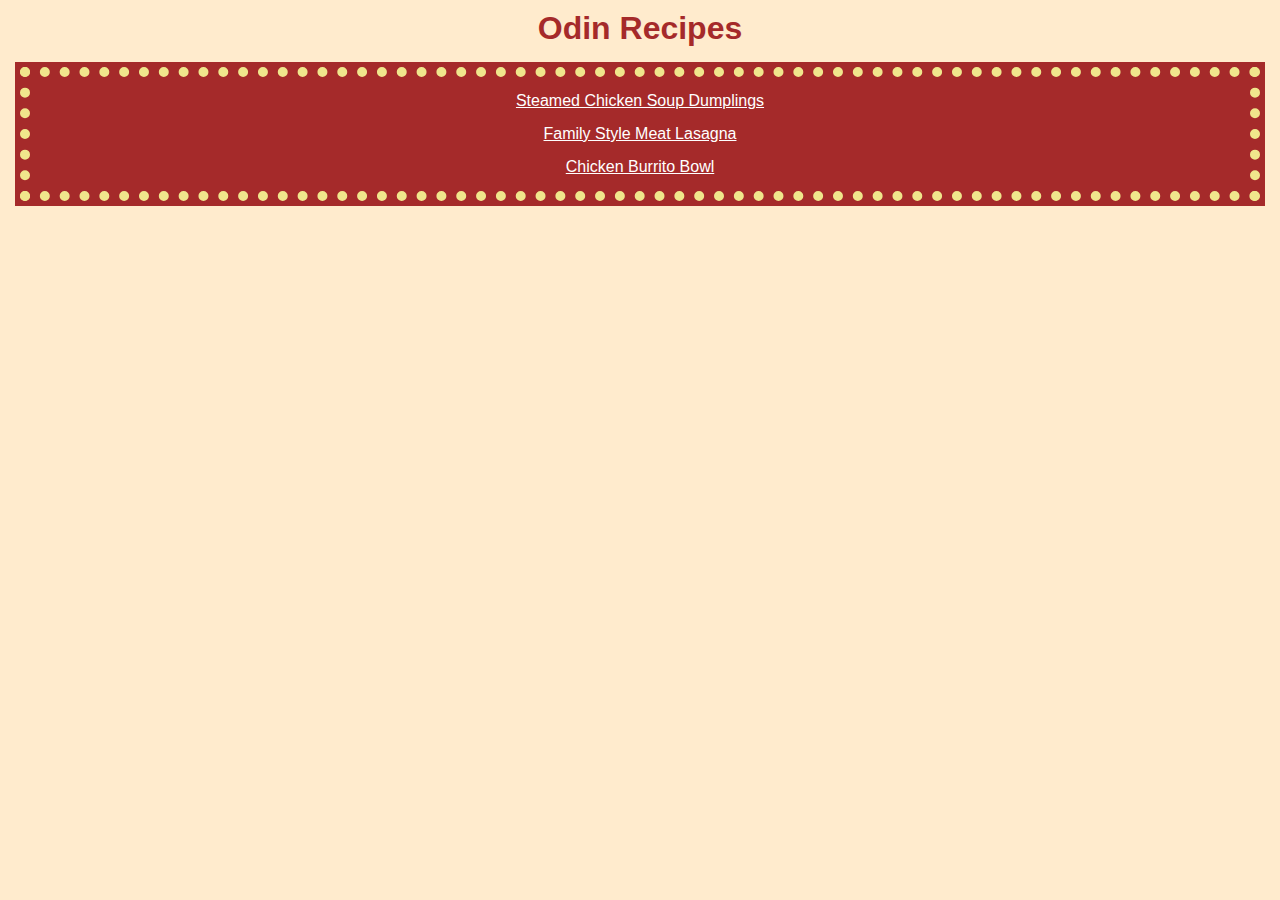
<file: index.html>
<!DOCTYPE html>
<html lang="en">
<head>
    <link rel="stylesheet" href="/styles.css">
    <meta charset="UTF-8">
    <meta name="viewport" content="width=device-width, initial-scale=1.0">
    <title>Odin Recipes</title>
</head>
<body>
    <h1>Odin Recipes</h1>
    <ul class="recipe-links">
      <li><a href="recipes/steamed-chicken-soup-dumplings.html">Steamed Chicken Soup Dumplings</a></li>
      <li><a href="recipes/family-style-meat-lasagna.html">Family Style Meat Lasagna</a></li>
      <li><a href="recipes/chicken-burrito-bowl.html">Chicken Burrito Bowl</a></li>
    </ul>
</body>
</html>
</file>
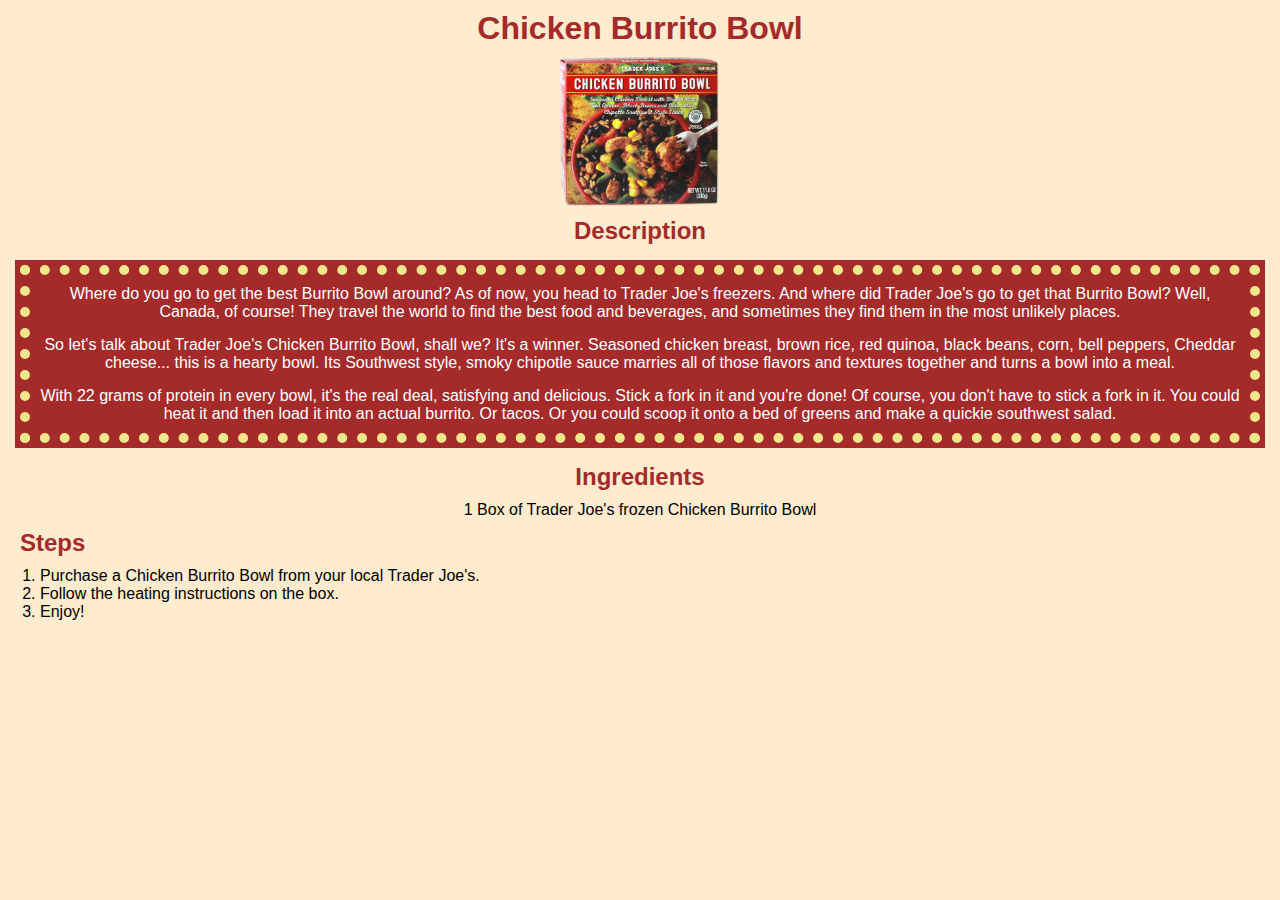
<file: recipes/chicken-burrito-bowl.html>
<!DOCTYPE html>
<html lang="en">
<head>
    <link rel="stylesheet" href="../styles.css">
    <meta charset="UTF-8">
    <meta name="viewport" content="width=device-width, initial-scale=1.0">
    <title>Chicken Burrito Bowl</title>
</head>
<body>
    <h1>Chicken Burrito Bowl</h1>

    <img src="../images/chicken-burrito-bowl.webp" alt="chicken burrito bowl" height="150">
    
    <h2>Description</h2>
    <div class="recipe-description">
      <p>Where do you go to get the best Burrito Bowl around? As of now, you head to Trader Joe's freezers. And where did Trader Joe's go to get that Burrito Bowl? Well, Canada, of course! They travel the world to find the best food and beverages, and sometimes they find them in the most unlikely places.</p>
      <p>So let's talk about Trader Joe's Chicken Burrito Bowl, shall we? It's a winner. Seasoned chicken breast, brown rice, red quinoa, black beans, corn, bell peppers, Cheddar cheese... this is a hearty bowl. Its Southwest style, smoky chipotle sauce marries all of those flavors and textures together and turns a bowl into a meal.</p>
      <p>With 22 grams of protein in every bowl, it's the real deal, satisfying and delicious. Stick a fork in it and you're done! Of course, you don't have to stick a fork in it. You could heat it and then load it into an actual burrito. Or tacos. Or you could scoop it onto a bed of greens and make a quickie southwest salad.</p>
    </div>
    <h2>Ingredients</h2>
    <ul>
        <li class="ingredients-list">1 Box of Trader Joe's frozen Chicken Burrito Bowl</li>
    </ul>
    
    <h2 class="steps-title">Steps</h2>
    <ol class="steps">
        <li>Purchase a Chicken Burrito Bowl from your local Trader Joe's.</li>
        <li>Follow the heating instructions on the box.</li>
        <li>Enjoy!</li>
    </ol>
</body>
</html>
</file>
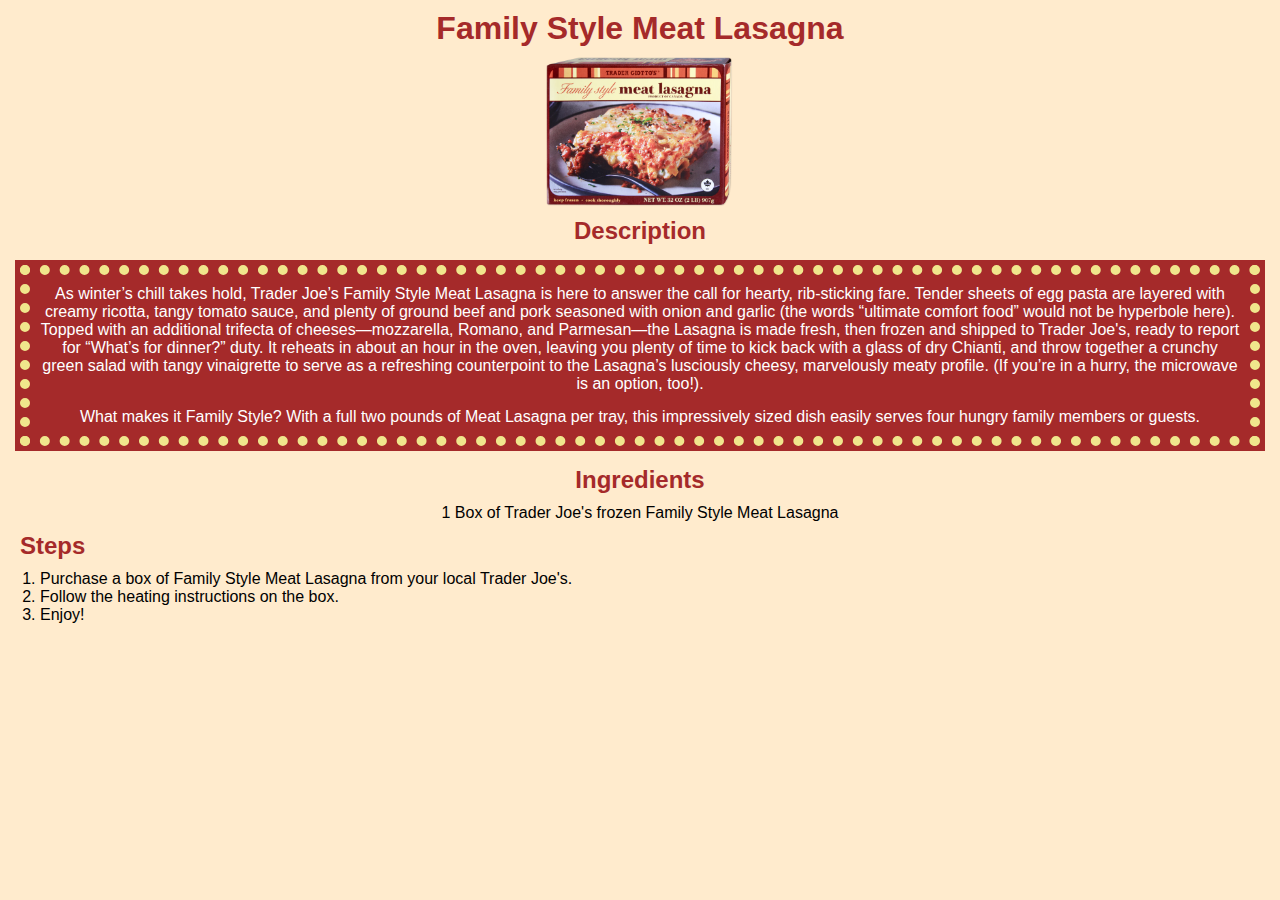
<file: recipes/family-style-meat-lasagna.html>
<!DOCTYPE html>
<html lang="en">
<head>
    <link rel="stylesheet" href="../styles.css">
    <meta charset="UTF-8">
    <meta name="viewport" content="width=device-width, initial-scale=1.0">
    <title>Family Style Meat Lasagna</title>
</head>
<body>
    <h1>Family Style Meat Lasagna</h1>

    <img src="../images/lasagna.webp" alt="lasagna" height="150">
    
    <h2>Description</h2>
    <div class="recipe-description">
      <p>As winter’s chill takes hold, Trader Joe’s Family Style Meat Lasagna is here to answer the call for hearty, rib-sticking fare. Tender sheets of egg pasta are layered with creamy ricotta, tangy tomato sauce, and plenty of ground beef and pork seasoned with onion and garlic (the words “ultimate comfort food” would not be hyperbole here). Topped with an additional trifecta of cheeses—mozzarella, Romano, and Parmesan—the Lasagna is made fresh, then frozen and shipped to Trader Joe's, ready to report for “What’s for dinner?” duty. It reheats in about an hour in the oven, leaving you plenty of time to kick back with a glass of dry Chianti, and throw together a crunchy green salad with tangy vinaigrette to serve as a refreshing counterpoint to the Lasagna’s lusciously cheesy, marvelously meaty profile. (If you’re in a hurry, the microwave is an option, too!). </p>
      <p>What makes it Family Style? With a full two pounds of Meat Lasagna per tray, this impressively sized dish easily serves four hungry family members or guests.</p>
    </div>
    <h2>Ingredients</h2>
    <ul>
        <li class="ingredients-list">1 Box of Trader Joe's frozen Family Style Meat Lasagna</li>
    </ul>
    
    <h2 class="steps-title">Steps</h2>
    <ol class="steps">
        <li>Purchase a box of Family Style Meat Lasagna from your local Trader Joe's.</li>
        <li>Follow the heating instructions on the box.</li>
        <li>Enjoy!</li>
    </ol>
</body>
</html>
</file>
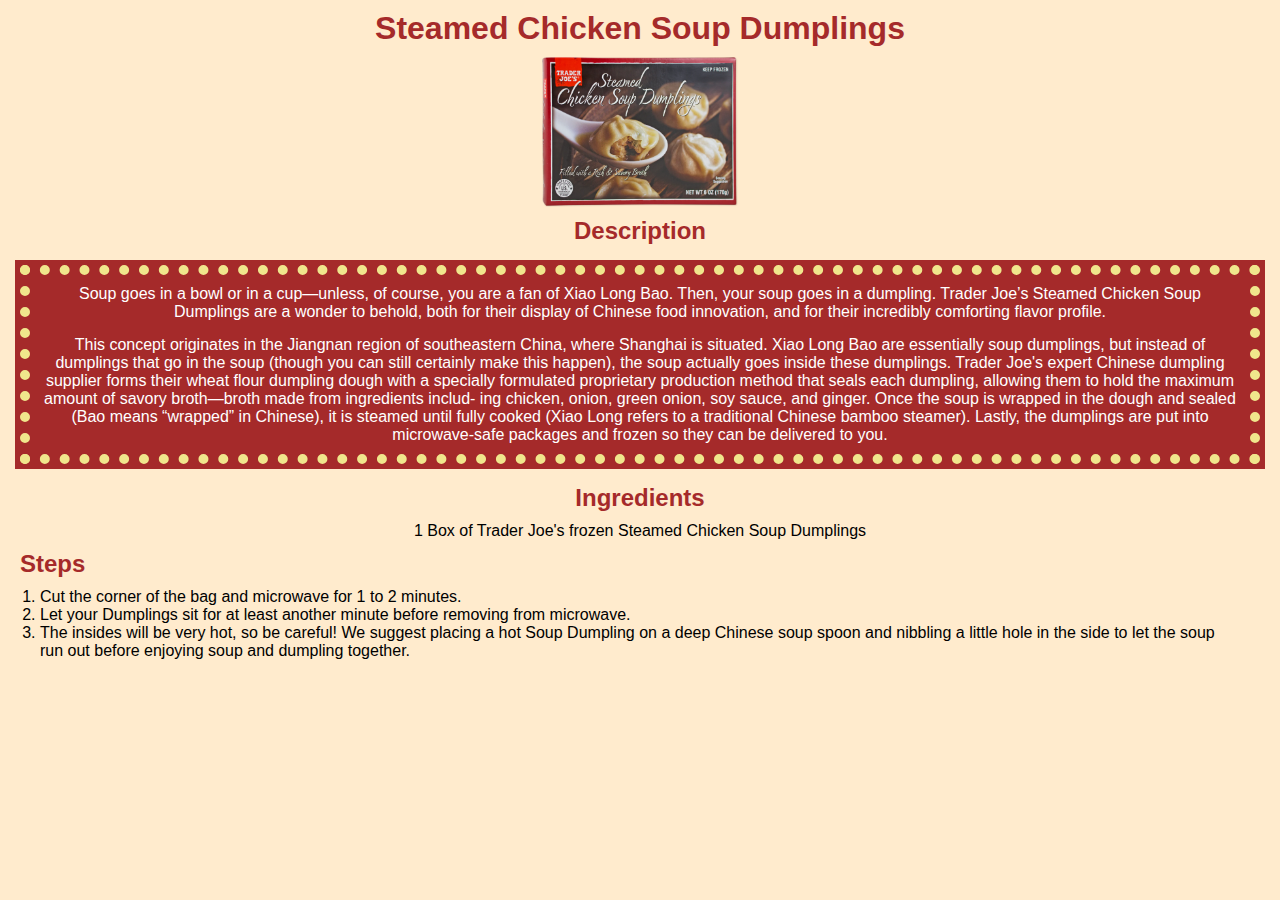
<file: recipes/steamed-chicken-soup-dumplings.html>
<!DOCTYPE html>
<html lang="en">
<head>
    <meta charset="UTF-8">
    <link rel="stylesheet" href="../styles.css">
    <meta name="viewport" content="width=device-width, initial-scale=1.0">
    <title>Steamed Chicken Soup Dumplings</title>
</head>
<body>
    <h1>Steamed Chicken Soup Dumplings</h1>

    <img src="../images/dumplings.webp" alt="dumplings" height="150">
    
    <h2>Description</h2>
    <div class="recipe-description">
      <p>Soup goes in a bowl or in a cup—unless, of course, you are a fan of Xiao Long Bao. Then, your soup goes in a dumpling. Trader Joe’s Steamed Chicken Soup Dumplings are a wonder to behold, both for their display of Chinese food innovation, and for their incredibly comforting flavor profile.</p>
      <p>This concept originates in the Jiangnan region of southeastern China, where Shanghai is situated. Xiao Long Bao are essentially soup dumplings, but instead of dumplings that go in the soup (though you can still certainly make this happen), the soup actually goes inside these dumplings. Trader Joe's expert Chinese dumpling supplier forms their wheat flour dumpling dough with a specially formulated proprietary production method that seals each dumpling, allowing them to hold the maximum amount of savory broth—broth made from ingredients includ- ing chicken, onion, green onion, soy sauce, and ginger. Once the soup is wrapped in the dough and sealed (Bao means “wrapped” in Chinese), it is steamed until fully cooked (Xiao Long refers to a traditional Chinese bamboo steamer). Lastly, the dumplings are put into microwave-safe packages and frozen so they can be delivered to you.</p>
    </div>

    <h2>Ingredients</h2>
    <ul>
        <li class="ingredients-list">1 Box of Trader Joe's frozen Steamed Chicken Soup Dumplings</li>
    </ul>
    
    <h2 class="steps-title">Steps</h2>
    <ol class="steps">
        <li>Cut the corner of the bag and microwave for 1 to 2 minutes.</li>
        <li>Let your Dumplings sit for at least another minute before removing from microwave.</li>
        <li>The insides will be very hot, so be careful! We suggest placing a hot Soup Dumpling on a deep Chinese soup spoon and nibbling a little hole in the side to let the soup run out before enjoying soup and dumpling together.</li>
    </ol>
</body>
</html>
</file>
<file: styles.css>
*,
*::before,
*::after {
    box-sizing: border-box;
}

* {
    background-color: blanchedalmond;
    font-family:Arial, Helvetica, sans-serif;
    margin: 0px;
    padding: 0px;
}

h1, h2 {
    color:brown;
    margin: 10px;
    text-align: center;
}

.recipe-links {
    border: 10px khaki dotted;
    margin: 20px;
    outline: 5px solid brown;
}

.recipe-links, .recipe-links li, a, p {
    list-style-type: none;
    padding: 5px;
    text-align: center;
    background-color: brown;
    color: white;
}

.recipe-links li {
    margin: 5px;
}

img {
    display: block;
    margin: auto;
}

p {
    margin: 5px;
}

.recipe-description {
    border: 10px khaki dotted;
    margin: 20px;
    outline: 5px solid brown;
    background-color: brown; 
}

.ingredients-list {
    text-align: center;
}

.steps, .steps li {
    margin: 0px 20px;
}

.steps-title {
    text-align: start;
    margin-left: 20px;
}
</file>
